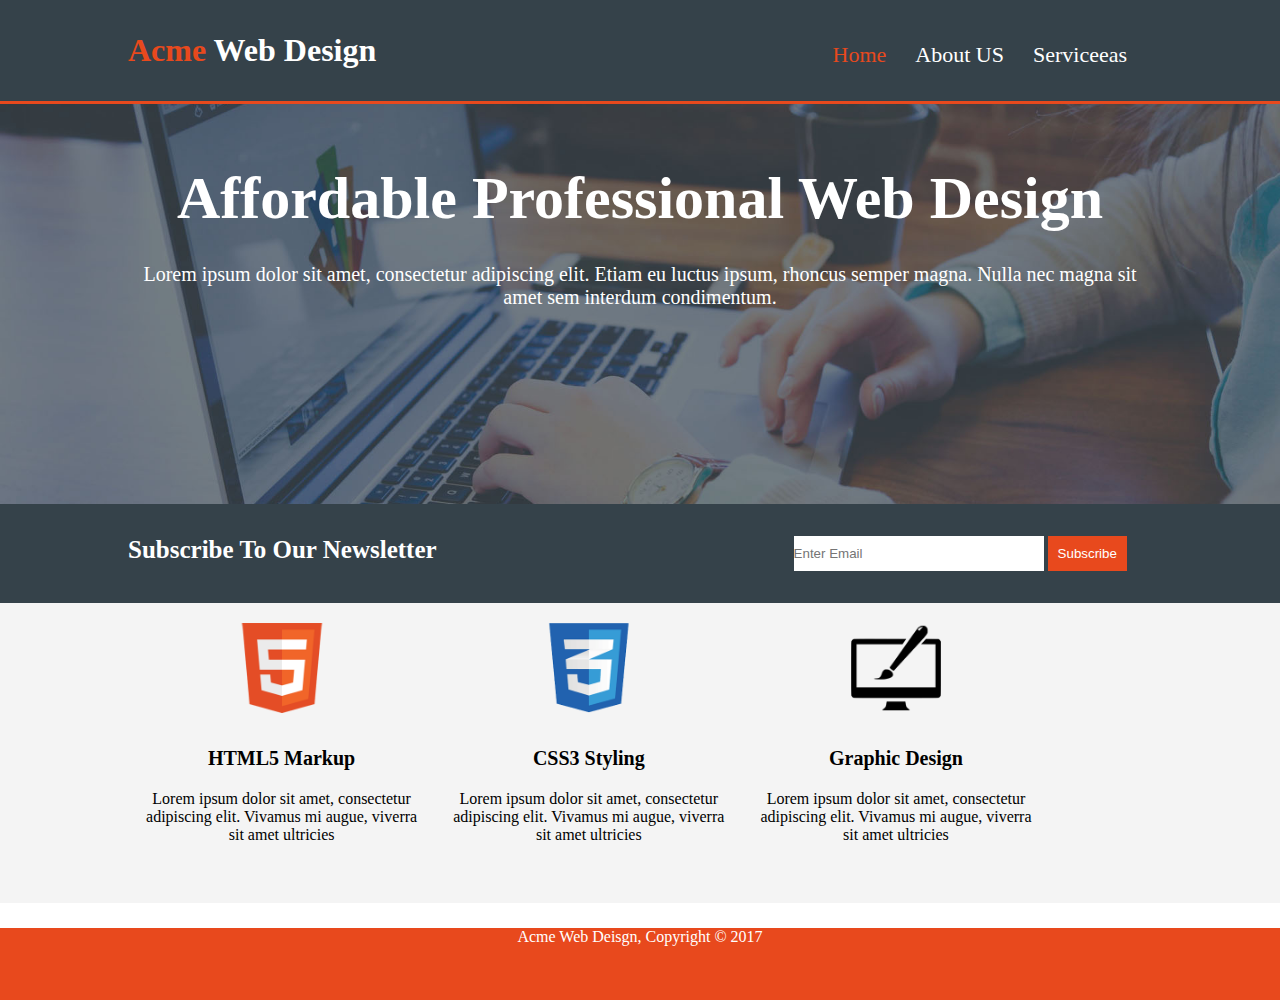
<file: index.html>
<!DOCTYPE html>
<html lang="en">

<head>
    <meta charset="UTF-8">
    <meta http-equiv="X-UA-Compatible" content="IE=edge">
    <meta name="viewport" content="width=device-width, initial-scale=1.0">
    <title>Acme Web Design | Welcome ()</title>
    <link rel="stylesheet" href="index.css">
</head>

<body>
    <header>
        <div class="container">
            <h1><span id="acme">Acme</span> Web Design</h1>
            <nav>
                <ul>
                    <li class="current"><a href="#"> Home</a> </li>
                    <li> <a href="about.html"> About US</a> </li>
                    <li> <a href=""> Serviceeas </a> </li>
                </ul>
            </nav>
        </div>
    </header>
    <section class="showcase">
        <div class="container">
            <h1>Affordable Professional Web Design</h1>
            <p>Lorem ipsum dolor sit amet, consectetur adipiscing elit. Etiam eu luctus ipsum, rhoncus semper magna.
                Nulla nec magna sit amet sem interdum condimentum.</p>

        </div>
    </section>
    <aside class="newsletter">
        <div class="container">
            <p>Subscribe To Our Newsletter</p>
            <form>
                <input for="email" type="email" placeholder="Enter Email">
                <button type="sumbit" id="email"> Subscribe</button>
            </form>
        </div>
    </aside>

    <section class="boxes">
        <div class="container">
            <div class="box">
                <img src="img/s.png" alt="HTML5 Markup Logo" width="90" height="90">
                <h3>HTML5 Markup</h3>
                <p>Lorem ipsum dolor sit amet, consectetur adipiscing elit. Vivamus mi augue, viverra sit amet ultricies</p>
            </div>
            <div class="box">
                <img src="img/3.png" alt="HTML5 Markup Logo" width="90" height="90">
                <h3>CSS3 Styling</h3>
                <p>Lorem ipsum dolor sit amet, consectetur adipiscing elit. Vivamus mi augue, viverra sit amet ultricies</p>
            </div>
            <div class="box">
                <img src="img/1.png" alt="HTML5 Markup Logo" width="90" height="90">
                <h3>Graphic Design</h3>
                <p>Lorem ipsum dolor sit amet, consectetur adipiscing elit. Vivamus mi augue, viverra sit amet ultricies</p>
            </div>
            
        </div>
    </section>
    <div style="clear:both"></div>
    <footer class="footer">
      <p>Acme Web Deisgn, Copyright &copy; 2017</p>
    </footer>

</body>

</html>
</file>
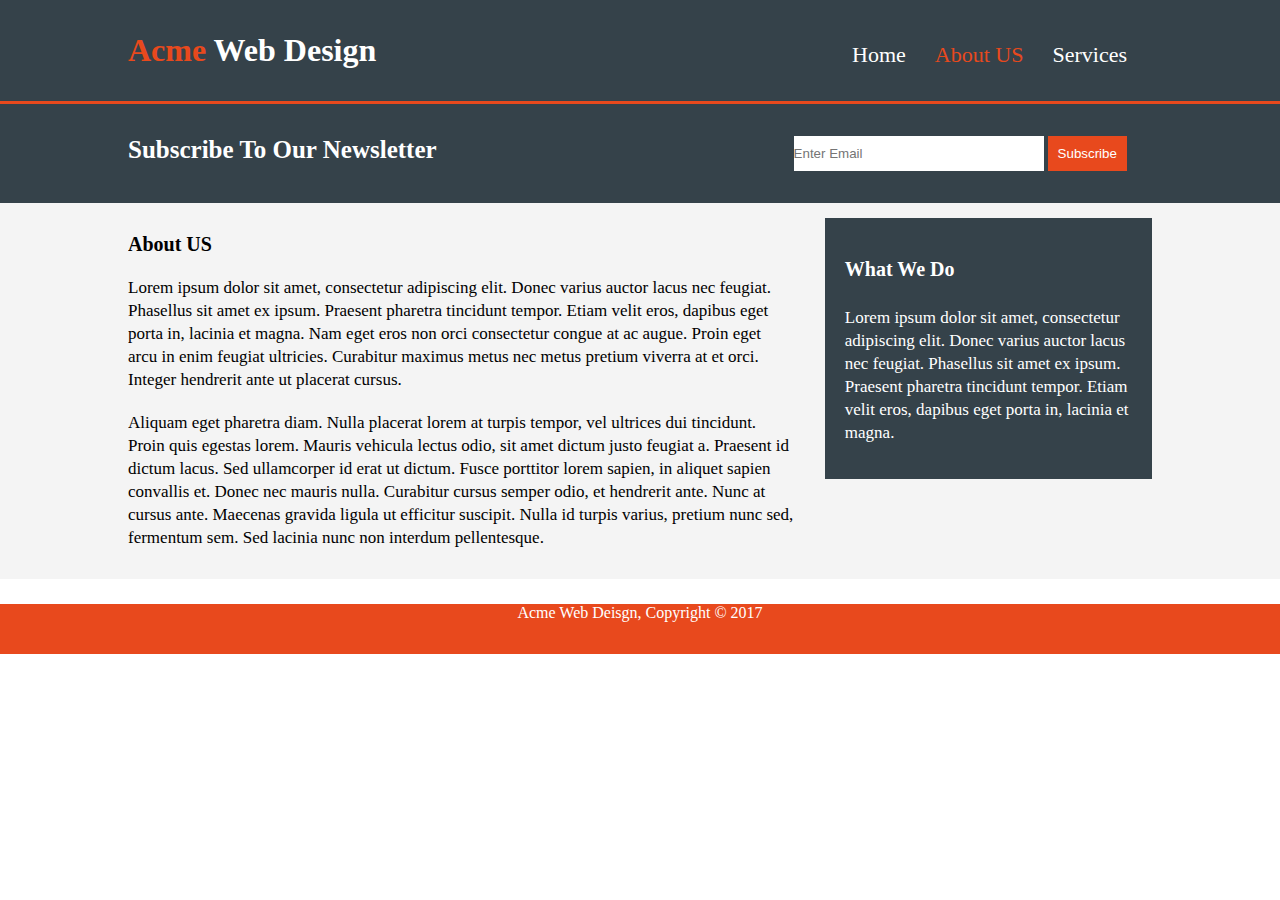
<file: about.html>
<!DOCTYPE html>
<html lang="en">
<head>
    <meta charset="UTF-8">
    <meta http-equiv="X-UA-Compatible" content="IE=edge">
    <meta name="viewport" content="width=device-width, initial-scale=1.0">
    <title>Acme Web Design | About US ()</title>
    <link rel="stylesheet" href="about.css">
</head>
<body>
    <header>
        <div class="container">
          <h1><span id="acme">Acme</span> Web Design</h1>
          <nav>
            <ul>
              <li><a href="index.html">Home</a></li>
              <li class="current"><a href="about.html">About US</a></li>
              <li><a href="services.html">Services</a></li>
            </ul>
          </nav>
        </div>
      </header>
      <aside class="newsletter">
        <div class="container">
          <p>Subscribe To Our Newsletter</p>
          <form>
            <input for="email" type="email" placeholder="Enter Email">
            <button type="submit" id="email">Subscribe</button>
          </form>
        </div>
      </aside>
     <section id="main-col">
      <div class="container">
        <article class="about">
          <h2>About US</h2>
          <p>Lorem ipsum dolor sit amet, consectetur adipiscing elit. Donec varius auctor lacus nec feugiat. Phasellus sit amet ex ipsum. Praesent pharetra tincidunt tempor. Etiam velit eros, dapibus eget porta in, lacinia et magna. Nam eget eros non orci consectetur congue at ac augue. Proin eget arcu in enim feugiat ultricies. Curabitur maximus metus nec metus pretium viverra at et orci. Integer hendrerit ante ut placerat cursus.
          </p>
          <p>Aliquam eget pharetra diam. Nulla placerat lorem at turpis tempor, vel ultrices dui tincidunt. Proin quis egestas lorem. Mauris vehicula lectus odio, sit amet dictum justo feugiat a. Praesent id dictum lacus. Sed ullamcorper id erat ut dictum. Fusce porttitor lorem sapien, in aliquet sapien convallis et. Donec nec mauris nulla. Curabitur cursus semper odio, et hendrerit ante. Nunc at cursus ante. Maecenas gravida ligula ut efficitur suscipit. Nulla id turpis varius, pretium nunc sed, fermentum sem. Sed lacinia nunc non interdum pellentesque.
          </p>
        </article>
        <aside id="whatwedo">
          <h3>What We Do</h3>
          <p>Lorem ipsum dolor sit amet, consectetur adipiscing elit.
            Donec varius auctor lacus nec feugiat. Phasellus sit amet ex ipsum.
            Praesent pharetra tincidunt tempor. Etiam velit eros, dapibus eget porta in, lacinia et magna.</p>
        </aside>
      </div>
     </section>
     <div style="clear:both"></div>
  <footer class="footer">
    <p>Acme Web Deisgn, Copyright &copy; 2017</p>
  </footer>
</body>
</html>
</file>
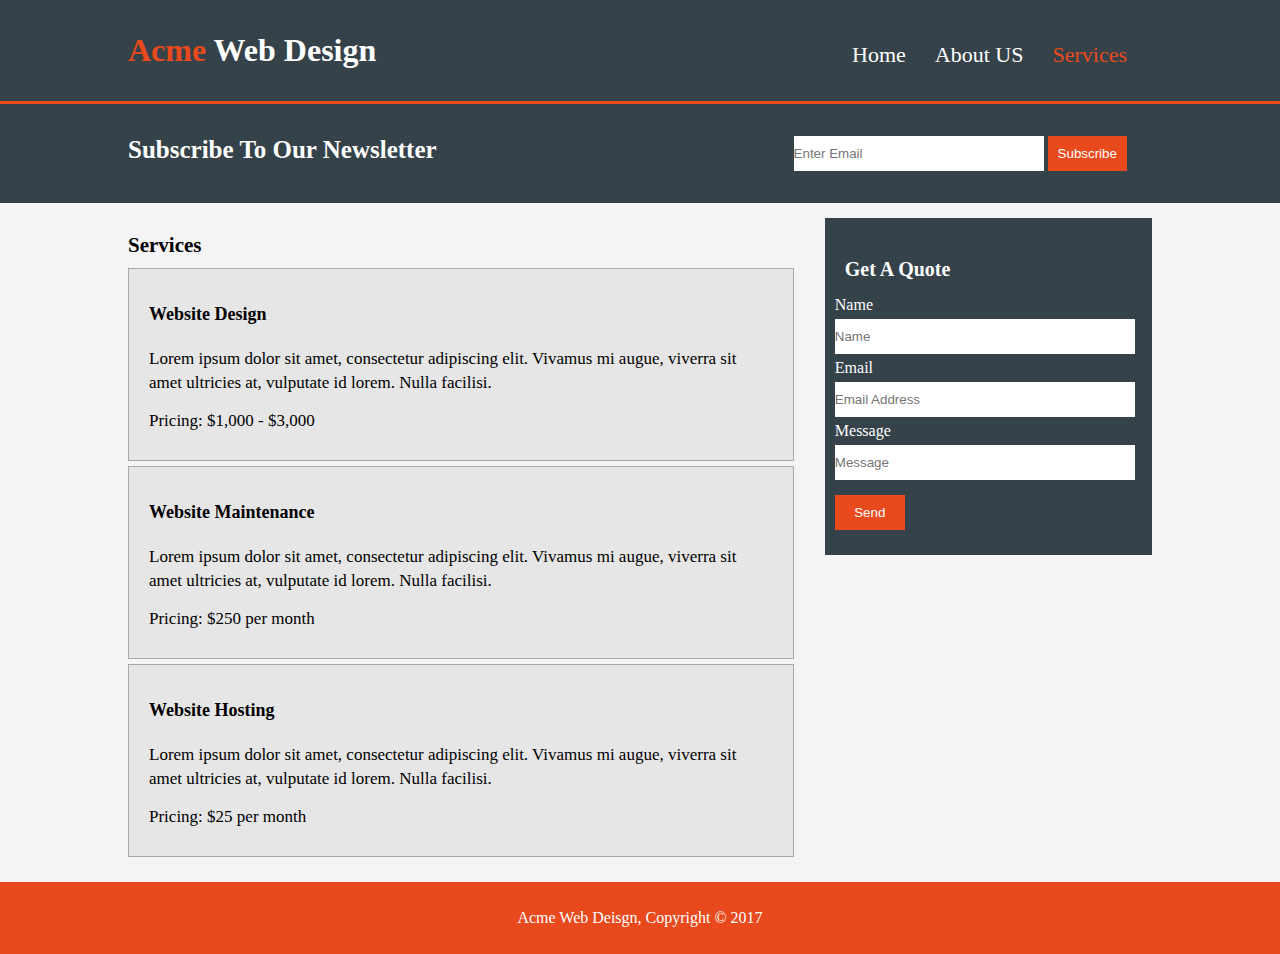
<file: services.html>
<!DOCTYPE html>
<html lang="en">

<head>
    <meta charset="UTF-8">
    <meta http-equiv="X-UA-Compatible" content="IE=edge">
    <meta name="viewport" content="width=device-width, initial-scale=1.0">
    <title>Acme Web Design | Services</title>
    <link rel="stylesheet" href="services.css">
</head>

<body>
    <header>
        <div class="container">
            <h1><span id="acme">Acme</span> Web Design</h1>
            <nav>
                <ul>
                    <li><a href="index.html"> Home</a> </li>
                    <li> <a href="about.html"> About US</a> </li>
                    <li class="current"> <a href="services.html"> Services </a> </li>
                </ul>
            </nav>
        </div>
    </header>
    <aside class="newsletter">
        <div class="container">
            <p>Subscribe To Our Newsletter</p>
            <form>
                <input for="email" type="email" placeholder="Enter Email">
                <button type="sumbit" id="email"> Subscribe</button>
            </form>
        </div>
    </aside>
    <section id="main-col">
        <div class="container">
            <article class="services">
                <h2>Services</h2>
                <section class="serv-list">
                    <h3>Website Design</h3>
                    <p>Lorem ipsum dolor sit amet, consectetur adipiscing elit. Vivamus mi augue, viverra sit amet
                        ultricies at, vulputate id lorem. Nulla facilisi.</p>
                    <p>Pricing: $1,000 - $3,000</p>


                </section>
                <section class="serv-list">
                    <h3>Website Maintenance</h3>
                    <p>Lorem ipsum dolor sit amet, consectetur adipiscing elit. Vivamus mi augue, viverra sit amet
                        ultricies at, vulputate id lorem. Nulla facilisi.</p>
                    <p>Pricing: $250 per month</p>


                </section>
                <section class="serv-list">
                    <h3>Website Hosting</h3>
                    <p>Lorem ipsum dolor sit amet, consectetur adipiscing elit. Vivamus mi augue, viverra sit amet
                        ultricies at, vulputate id lorem. Nulla facilisi.</p>
                    <p>Pricing: $25 per month</p>


                </section>

            </article>
            <aside id="whatwedo">
                <h3>Get A Quote</h3>
                <label for="name">Name</label>
                <input type="text" id="name" placeholder="Name">
                <label for="email">Email</label>
                <input type="email" id="email" placeholder="Email Address">
                <label for="message">Message</label>
                <input type="textarea" id="message" placeholder="Message">
                <button type="button" id="button" name="button">Send</button>
              </aside>
            </div>
        </div>
    </section>
    <footer>
        <p>Acme Web Deisgn, Copyright &copy; 2017</p>
      </footer>
</body>

</html>
</file>
<file: index.css>
* {
    margin: 0;
    padding: 0;

}

.container {
    width: 80%;
    margin: auto;
    overflow: hidden;

}

header {
    margin: 0;
    padding: 32px 0px;
    color: #ffffff;
    background-color: #35424a;
    border-bottom: #e8491d 3px solid;


}

#acme {
    color: #e8491d;

}

header h1 {
    float: left;
    font-size: 32px;
    font-weight: bold;
}

header nav {
    float: right;
    padding-top: 10px;

}
li{
    display:inline;
    padding-right:25px;

}
li a{
    font-size:22px;
    color:#ffffff;
    text-decoration: none;
}
.current a{
    color:#e8491d;
}
a:hover{
    color:#e8491d;
}

.showcase{
    text-align: center;
    color:#ffffff;
    height: 400px;
    background-image: url(img/showcase.jpg);
    background-position: center;
    background-repeat: no-repeat;
    background-size: cover;
}
.showcase h1{
    padding:60px 0 20px 0;
    font-size:60px;

}
.showcase p{
    padding:10px;
    font-size:20px;

}
.newsletter{
    padding: 32px 0;
    background: #35424a;
    color:#ffffff;
}
.newsletter p{
    font-weight: bold;
    font-size: 25px;
    float:left;
    width: 65%;

}
input{
    width: 250px;
    border:0;
    padding:10px 0;

}
button{
    border:0;
    padding:10px;
    color:#ffffff;
    background-color: #e8491d;
}

.boxes{
    background-color: #f4f4f4;
    

}
.box{
    height: 300px;
    width: 30%;
    float:left;
    text-align: center;
}
.box img{
    padding:20px 0;

}
.box h3{
    font-size:20px;
    padding:10px 0;

}
.box p{
    padding:10px 10px;

}
.footer{
    background-color: #e8491d;
    width: 100%;
    height: 72px;
    color:white;
    text-align: center;
    
}
.footer p{
    margin-top:25px;
}
</file>
<file: about.css>
* {
    margin: 0;
    padding: 0;

}

.container {
    width: 80%;
    margin: auto;
    overflow: hidden;

}

header {
    margin: 0;
    padding: 32px 0px;
    color: #ffffff;
    background-color: #35424a;
    border-bottom: #e8491d 3px solid;


}

#acme {
    color: #e8491d;

}

header h1 {
    float: left;
    font-size: 32px;
    font-weight: bold;
}

header nav {
    float: right;
    padding-top: 10px;

}

li {
    display: inline;
    padding-right: 25px;

}

li a {
    font-size: 22px;
    color: #ffffff;
    text-decoration: none;
}

.current a {
    color: #e8491d;
}

a:hover {
    color: #e8491d;
}


.newsletter {
    padding: 32px 0;
    background:#35424a;
    color:#ffffff;
  }
  .newsletter p {
    font-weight: bold;
    font-size: 25px;
    float: left;
    width: 65%;
  }
  input{
    width: 250px;
    border: 0;
    padding: 10px 0px;
  }
  button {
    border: 0;
    padding: 10px;
    color:#ffffff;
    background:#e8491d;
  }
 .boxes{
    background-color: #f4f4f4;

 }
 .box{
    height: 300px;
    width: 30%;
    float: left;

}
.box img {
    padding: 20px 0;
  }
  .box h3 {
    font-size: 20px;
    padding: 10px 0;
  }
  .box p {
    padding: 10px 10px;
  }
  #main-col {
    background:#f4f4f4;
  }
  .about{
    float:left;
    width: 65%;
    padding:20px 0;
    

  }
  .about h2{
    font-size:20px;
    padding:10px 0;

  }
  .about p{
    font-size:17px;
    padding:10px 0px;
    line-height: 23px;


  }
  #whatwedo{
    margin-top:15px;
    padding:25px 10px;
    float:right;
    width: 30%;
    color:#ffffff;
    background-color: #35424a;

  }
  #whatwedo h3{
    font-size:20px;
    padding: 15px 10px;

  }
  #whatwedo p{
    line-height: 23px;
    font-size:17px;
    padding:10px 10px;

  }

  .footer{
    background-color: #e8491d;
    width: 100%;
    height: 50px;
    color:white;
    text-align: center;
    padding:0;
    margin:0;
    
}
.footer p{
    margin-top:25px;
    
}
</file>
<file: services.css>
/*Global Style */

* {
    margin: 0;
    padding: 0;
  }
  .container {
    width: 80%;
    margin:auto;
    overflow:hidden;
  }
  
  /*Header Style*/
  header {
    margin:0;
    padding: 32px 0px;
    color: #ffffff;
    background-color: #35424a;
    border-bottom:#e8491d 3px solid;
  }
  #acme {
    color:#e8491d;
  }
  header h1 {
    float:left;
    font-size: 32px;
    font-weight: bold;
  }
  header nav {
    float: right;
    padding-top: 10px;
  }
  li  {
    display:inline;
    padding-right: 25px;
  }
  li a {
    font-size: 22px;
    color: #ffffff;
    text-decoration: none;
  }
  .current a{
    color:#e8491d;
  }
  a:hover{
    color:#e8491d;
  }
  
  /*ShowCase Area Style*/
  .showcase {
    text-align: center;
    color:#ffffff;
    height: 400px;
    background-image:url(../images/showcase.jpg);
    background-repeat: no-repeat;
    background-position:center;
    background-size: cover;
  }
  .showcase h1 {
    padding: 60px 0 20px 0;
    font-size: 60px;
  }
  .showcase p {
    padding: 10px;
    font-size: 20px;
  }
  
  /*Newsletter Area Style*/
  .newsletter {
    padding: 32px 0;
    background:#35424a;
    color:#ffffff;
  }
  .newsletter p {
    font-weight: bold;
    font-size: 25px;
    float: left;
    width: 65%;
  }
  input{
    width: 250px;
    border: 0;
    padding: 10px 0px;
  }
  button {
    border: 0;
    padding: 10px;
    color:#ffffff;
    background:#e8491d;
  }
  .boxes {
    background:#f4f4f4;
  }
  .box {
    height: 300px;
    width: 30%;
    float:left;
    text-align: center;
  }
  .box img {
    padding: 20px 0;
  }
  .box h3 {
    font-size: 20px;
    padding: 10px 0;
  }
  .box p {
    padding: 10px 10px;
  }
  #main-col {
    background:#f4f4f4;
  }
  
  /*About Page Style*/
  .about {
    float:left;
    width: 65%;
    padding:20px 0px;
  }
  .about h2 {
    font-size: 20px;
    padding: 10px 0px;
  }
  .about p {
    font-size: 17px;
    padding: 10px 0px;
    line-height: 23px;
  }
  #whatwedo {
    margin-top: 15px;
    padding: 25px 10px;
    float: right;
    width: 30%;
    color: #ffffff;
    background-color: #35424a;
  }
  #whatwedo h3 {
    font-size: 20px;
    padding: 15px 10px;
  }
  #whatwedo p {
    line-height: 23px;
    font-size: 17px;
    padding: 10px 10px;
  }
  #whatwedo input {
    width: 300px;
    margin: 5px 0px;
  }
  #button {
    width: 70px;
    margin-top: 10px;
  }
  
  .services {
    float:left;
    width: 65%;
    padding:20px 0px;
  }
  .services h2 {
    font-size: 21px;
    padding: 10px 0px;
  }
  .serv-list {
    margin-bottom: 5px;
    background:#e6e6e6;
    padding: 20px;
    border: 1px solid darkgray;
  }
  .serv-list h3 {
    font-size: 18px;
    font-weight: bold;
    padding: 15px 0px;
  }
  .serv-list p {
    font-size: 17px;
    padding: 7px 0px;
    line-height: 24px;
  }
  
  /*Footer Style */
  footer {
    padding: 27px;
    text-align: center;
    font-size: 16px;
    background-color:#e8491d;
    color: #ffffff;
  }
  
  /*Media Queries*/
  
  @media(max-width: 768px){
    
    header h1, nav {
      float: none;
      text-align: center;
      width: 100%;
    }
    li {
      padding-right: 10px;
    }
    .showcase h1 {
      padding: 60px 0 20px 0;
      font-size: 35px;
    }
    .showcase p {
      padding: 10px;
    }
    .newsletter p {
      padding: 10px 0px;
      text-align: center;
      font-size: 20px;
      float: none;
      width: 100%;
    }
    input{
      width: 100%;
      margin: 10px 0px;
    }
    button {
      width: 100%;
    }
    .box {
      height: 300px;
      width: 100%;
      float:none;
      text-align: center;
    }
    .about {
      float:none;
      width: 100%;
      padding:20px 0px;
      text-align: center;
    }
    .about p {
      font-size: 16px;
      padding: 10px 10px;
      line-height: 20px;
    }
    #whatwedo {
      text-align: center;
      margin-top: 15px;
      padding: 25px 5px;
      float: none;
      width: 100%;
    }
    #whatwedo input {
      width: 100%;
      margin: 5px 0px;
    }
    #button {
      width: 100%;
      margin-top: 10px;
    }
    .services {
      text-align: center;
      float:none;
      width: 100%;
      padding:20px 0px;
    }
  }
</file>
